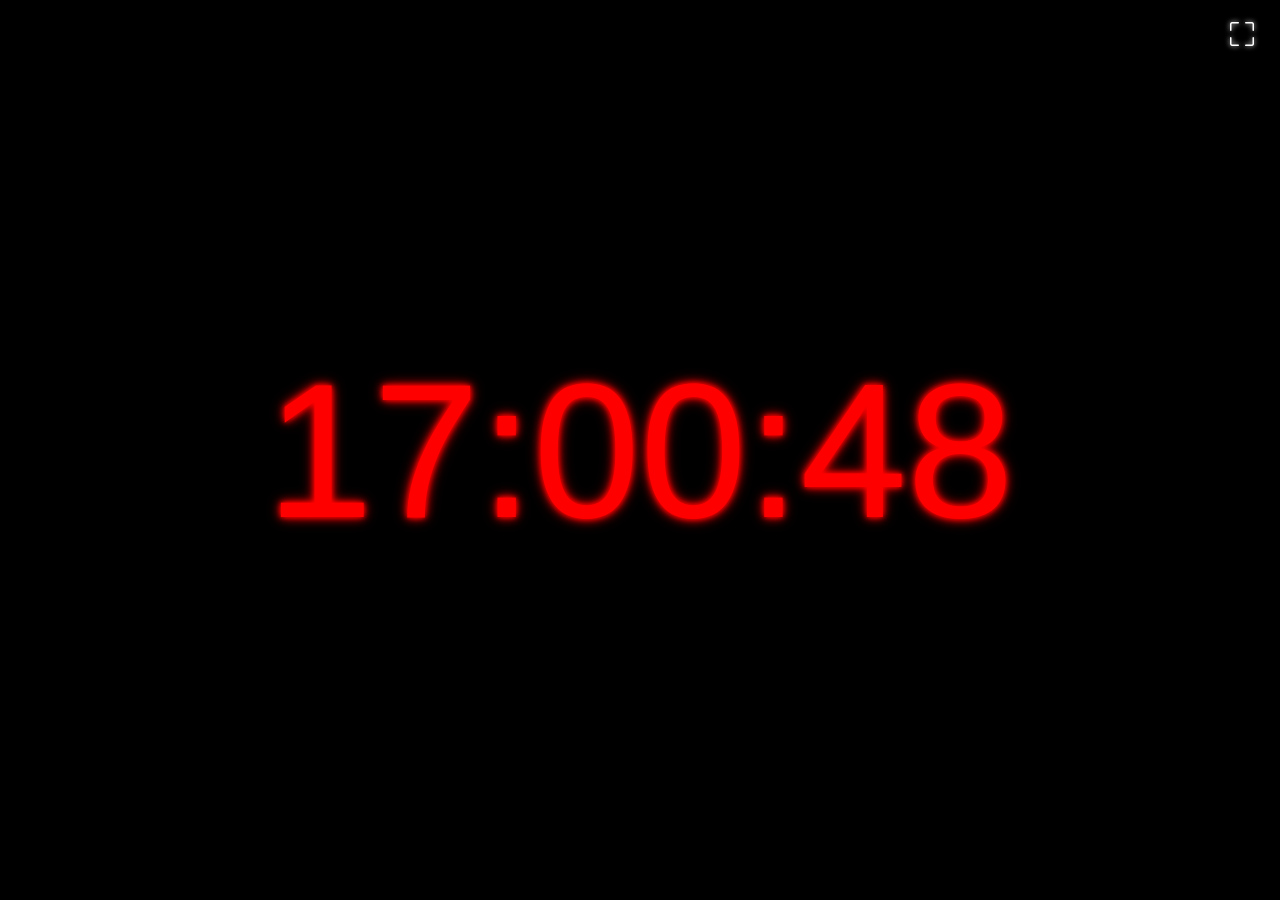
<file: CLOCK.html>
<!DOCTYPE html>
<html lang="en">
    <head>
        <meta charset="UTF-8">
        <title>CLOCK</title>
        <link rel="icon" href="https://img.icons8.com/color/48/clock--v1.png" type="image/x-icon">
        <link href="https://fonts.cdnfonts.com/css/digital-7-mono" rel="stylesheet">
        <link href="https://cdn.jsdelivr.net/npm/bootstrap-icons/font/bootstrap-icons.css" rel="stylesheet">
        <style>
            body {
                background-color: black;
                margin: 0;
                height: 100vh;
                overflow: hidden;
            }

            #fullscreen-btn {
                position: absolute;
                top: 20px;
                right: 20px;
                background-color: transparent;
                border: none;
                font-size: 1.5em;
                color: white;
                cursor: pointer;
                text-shadow: 0 0 5px white;
                transition: transform 0.2s;
            }

            #fullscreen-btn:hover {
                transform: scale(1.2);
            }

            #clock-container {
                display: flex;
                justify-content: center;
                align-items: center;
                height: 100%;
            }

            #clock {
                color: red;
                font-family: 'Digital-7 Mono', sans-serif;
                font-size: 15vw;
                text-shadow:
                    0 0 5px red,
                    0 0 10px red,
                    0 0 15px darkred;
            }
        </style>
    </head>
    <body>
        <button id="fullscreen-btn">
            <i class="bi bi-fullscreen" id="fullscreen-icon"></i>
        </button>
        <div id="clock-container">
            <div id="clock"></div>
        </div>
        <script>
            function updateClock() {
                const now = new Date();
                const hours = now.getHours().toString().padStart(2, '0');
                const minutes = now.getMinutes().toString().padStart(2, '0');
                const seconds = now.getSeconds().toString().padStart(2, '0');
                document.getElementById('clock').textContent = `${hours}:${minutes}:${seconds}`;
            }
            setInterval(updateClock, 1000);
            updateClock();
            const fullscreenBtn = document.getElementById('fullscreen-btn');
            const fullscreenIcon = document.getElementById('fullscreen-icon');
            fullscreenBtn.addEventListener('click', () => {
                if (!document.fullscreenElement) {
                    document.documentElement.requestFullscreen();
                } else {
                    document.exitFullscreen();
                }
            });
            document.addEventListener('fullscreenchange', () => {
                const isFullscreen = !!document.fullscreenElement;
                fullscreenIcon.className = isFullscreen ? 'bi bi-fullscreen-exit' : 'bi bi-fullscreen';
            });
        </script>
    </body>
</html>
</file>
